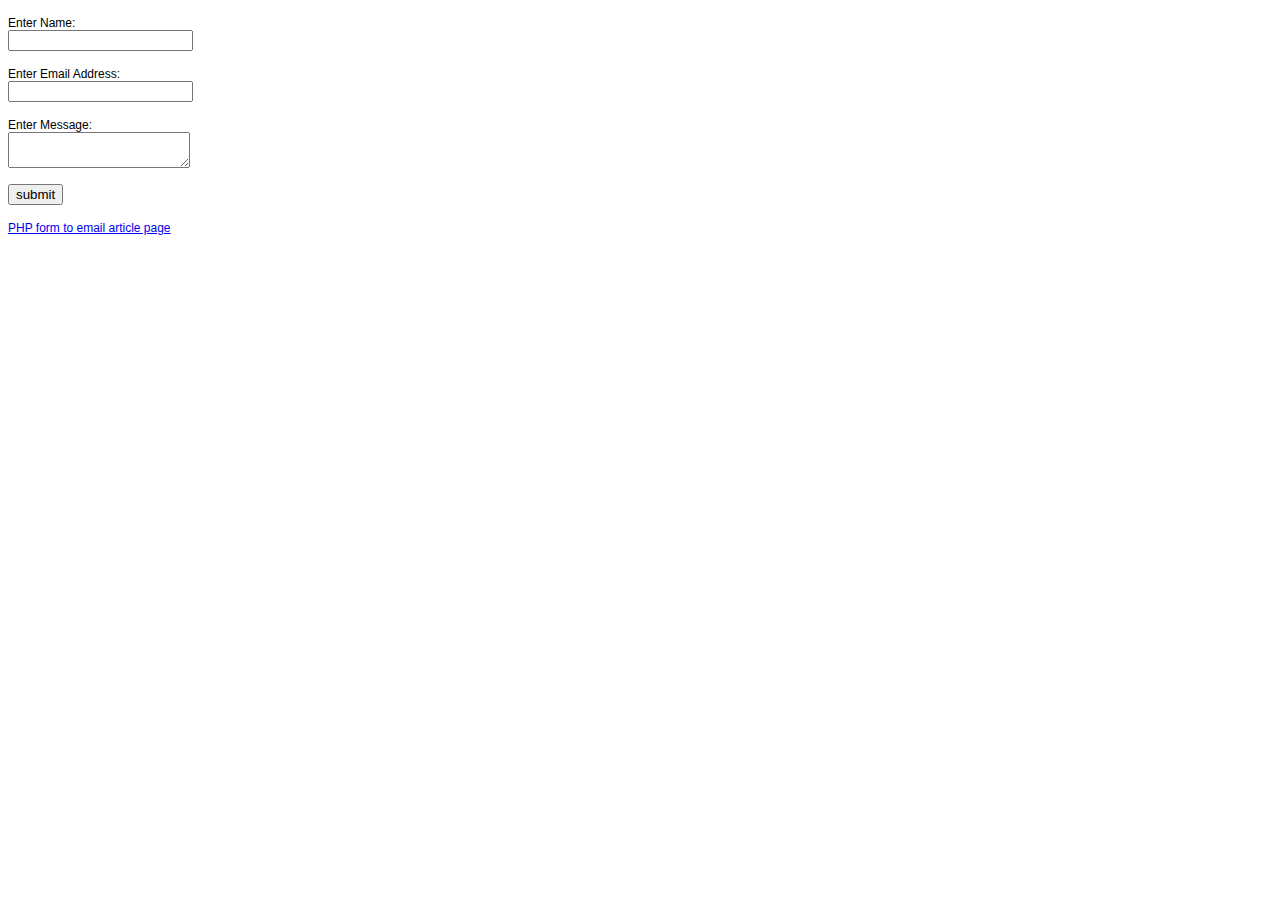
<file: form-page.html>
<!DOCTYPE HTML PUBLIC "-//W3C//DTD HTML 4.01 Transitional//EN" "http://www.w3.org/TR/html4/loose.dtd"> 
<html>
<head>
	<title>PHP form to email sample form</title>
<!-- define some style elements-->
<style>
label,a 
{
	font-family : Arial, Helvetica, sans-serif;
	font-size : 12px; 
}

</style>	
<!-- a helper script for vaidating the form-->
<script language="JavaScript" src="scripts/gen_validatorv31.js" type="text/javascript"></script>
</head>


<body>

<!-- Start code for the form-->
<form method="post" name="myemailform" action="form-to-email.php">
	<p>
		<label for='name'>Enter Name: </label><br>
		<input type="text" name="name">
	</p>
	<p>
		<label for='email'>Enter Email Address:</label><br>
		<input type="text" name="email">
	</p>
	<p>
		<label for='message'>Enter Message:</label> <br>
		<textarea name="message"></textarea>
	</p>
	<input type="submit" name='submit' value="submit">
</form>
<script language="JavaScript">
// Code for validating the form
// Visit http://www.javascript-coder.com/html-form/javascript-form-validation.phtml
// for details
var frmvalidator  = new Validator("myemailform");
frmvalidator.addValidation("name","req","Please provide your name"); 
frmvalidator.addValidation("email","req","Please provide your email"); 
frmvalidator.addValidation("email","email","Please enter a valid email address"); 
</script>
<p>
<a href='http://www.html-form-guide.com/email-form/php-form-to-email.html'
>PHP form to email article page</a>
</p>
</body>
</html>
</file>
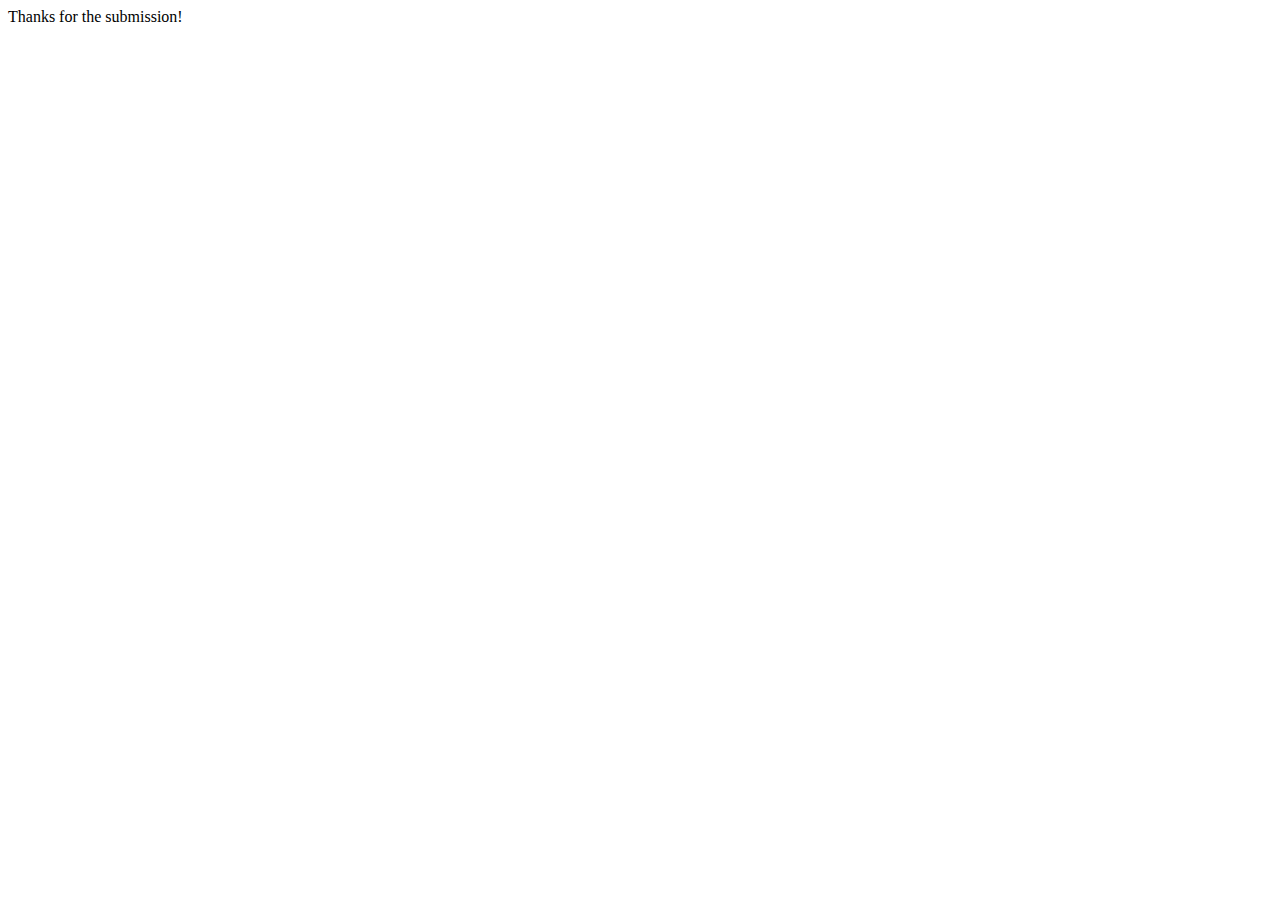
<file: thank-you.html>
<!DOCTYPE HTML PUBLIC "-//W3C//DTD HTML 4.01 Transitional//EN" "http://www.w3.org/TR/html4/loose.dtd"> 
<html>
<head>
	<title>Thank you!</title>
<meta name="generator" content="TSW WebCoder">
</head>

<body>
Thanks for the submission!


</body>
</html>
</file>
